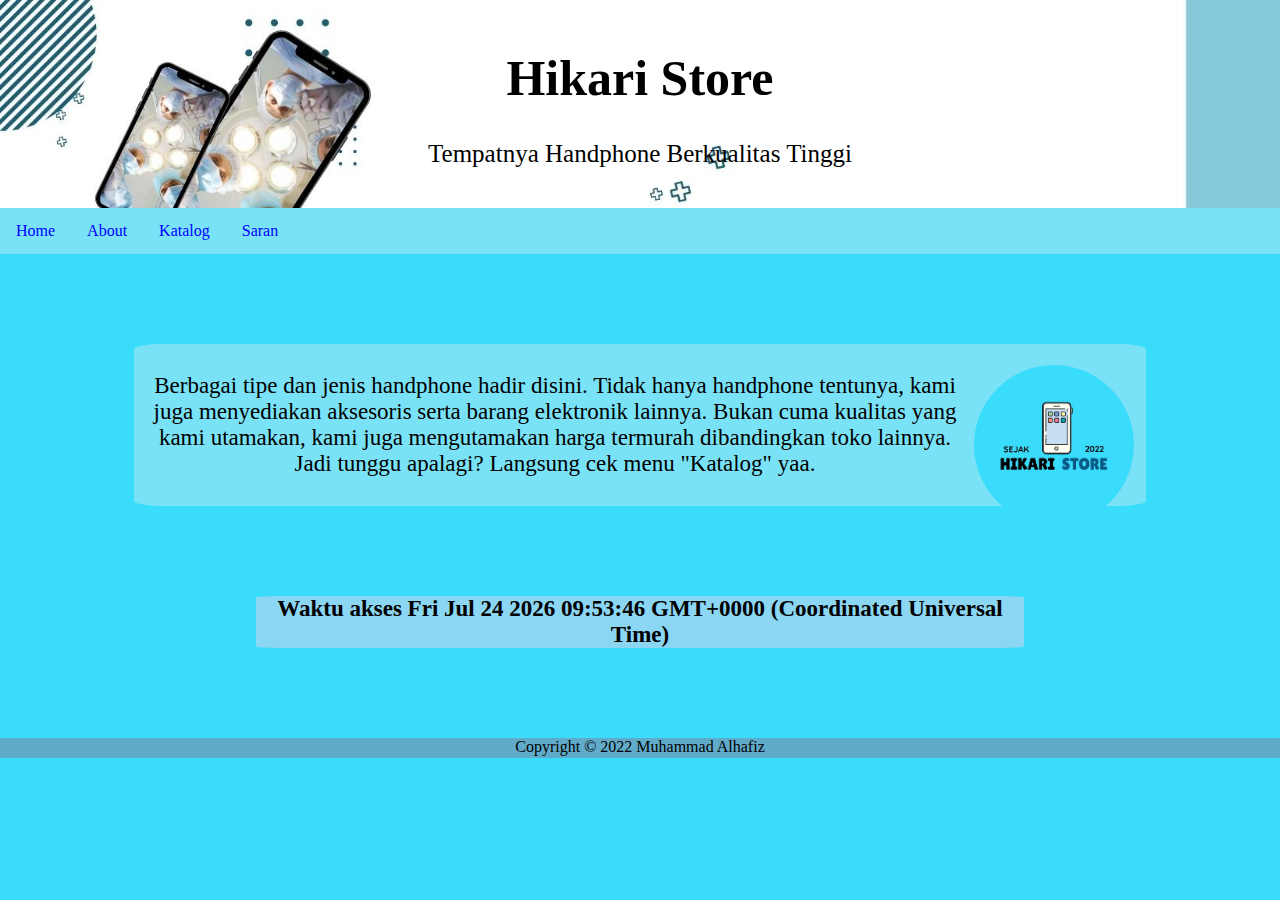
<file: index.html>
<!DOCTYPE html>
<html>
    <head>
        <title>Hikari Store</title>
        <meta charset="utf-8">
        <meta name="viewpoint" content="width=device-width, initial-scale=1">
        <link rel="stylesheet" type="text/css" href="style-index.css">
        <link rel="shortcut icon" href="images/logo.ico">
    </head>
    <body>
        <script>
            alert('Selamat Datang di Hikari Store');
        </script>
        <!-- Header -->
        <header>
            <div class="header">
                <h1>Hikari Store</h1>
                <p>Tempatnya Handphone Berkualitas Tinggi</p>
            </div>
            <div class="topnav">
                <a href="index.html">Home</a>
                <a href="about.html">About</a>
                <a href="katalog.html">Katalog</a>
                <a href="saran.php">Saran</a>
            </div>
        </header>
        
        <!-- Section Pertama -->
        <div class="isi-section-pertama">
            <img src="images/logo.jpg" class="logo"><p>Berbagai tipe dan jenis handphone hadir disini. Tidak hanya handphone tentunya, kami juga menyediakan aksesoris serta barang elektronik lainnya. Bukan cuma kualitas yang kami utamakan, kami juga mengutamakan harga termurah dibandingkan toko lainnya.  Jadi tunggu apalagi? Langsung cek menu "Katalog" yaa.</p>
        </div>
        <div class="waktu-akses">
            <h4 id="waktu-akses"></h4>
            <script src="javascript-index.js"></script>
        </div>

        <!-- FOOTER -->
        <div class="footer">
            <footer id="copyright">
                <p>Copyright &copy; 2022 Muhammad Alhafiz</p>
            </footer>
        </div>
    </body>
</html>
</file>
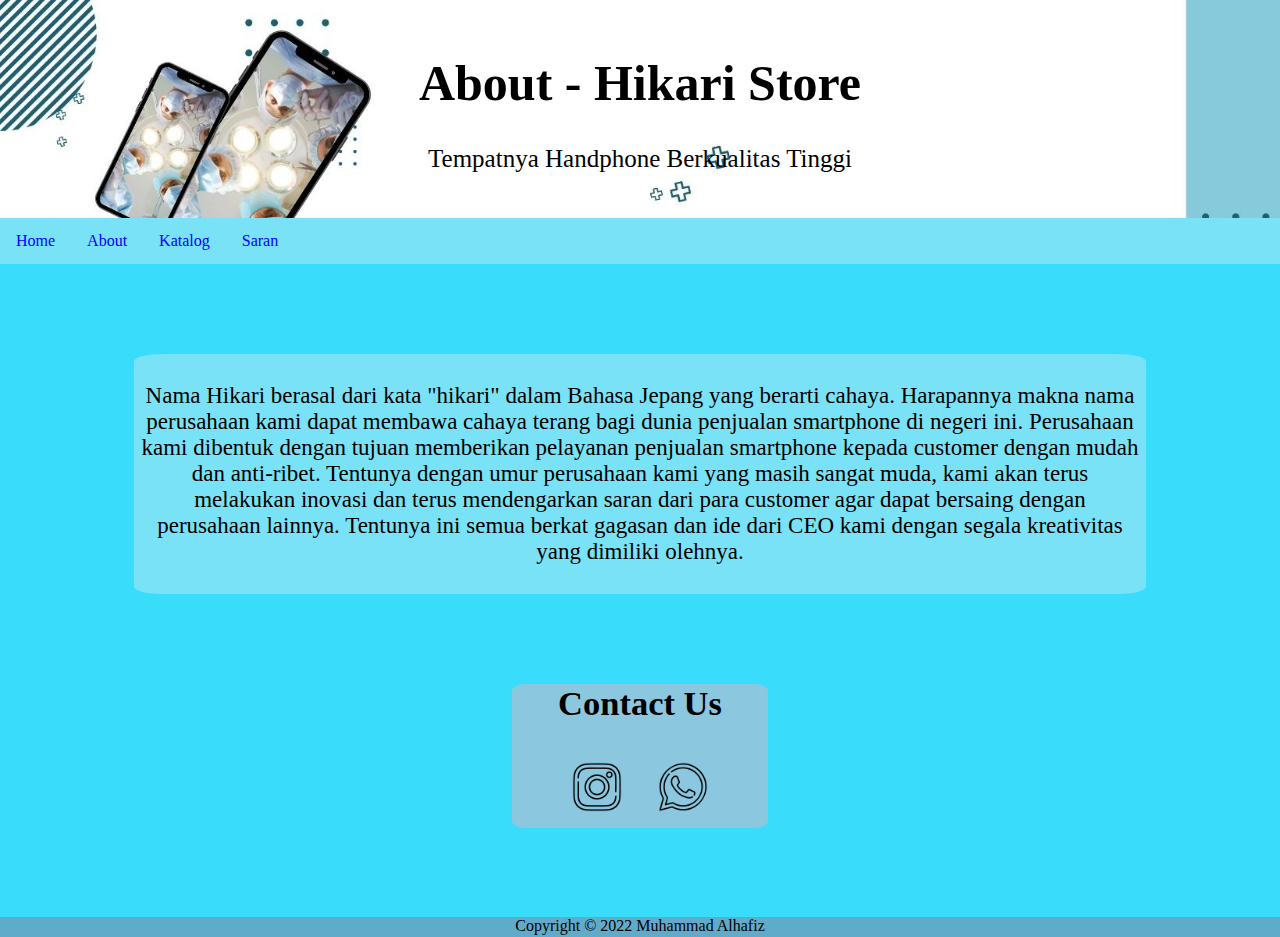
<file: about.html>
<!DOCTYPE html>
<html>
    <head>
        <title>About - Hikari Store</title>
        <meta charset="utf-8">
        <meta name="viewpoint" content="width=device-width, initial-scale=1">
        <link rel="stylesheet" type="text/css" href="style-about.css">
        <link rel="shortcut icon" href="images/logo.ico">
    </head>
    <body>
        <!-- Header -->
        <header>
            <div class="header">
                <h1>About - Hikari Store</h1>
                <p>Tempatnya Handphone Berkualitas Tinggi</p>
            </div>
            <div class="topnav">
                <a href="index.html">Home</a>
                <a href="about.html">About</a>
                <a href="katalog.html">Katalog</a>
                <a href="saran.php">Saran</a>
            </div>
        </header>
        
        <!-- Section Pertama -->
        <div class="isi-section-pertama">
            <p>Nama Hikari berasal dari kata "hikari" dalam Bahasa Jepang yang berarti cahaya. Harapannya makna nama perusahaan kami dapat membawa cahaya terang bagi dunia penjualan smartphone di negeri ini. Perusahaan kami dibentuk dengan tujuan memberikan pelayanan penjualan smartphone kepada customer dengan mudah dan anti-ribet. Tentunya dengan umur perusahaan kami yang masih sangat muda, kami akan terus melakukan inovasi dan terus mendengarkan saran dari para customer agar dapat bersaing dengan perusahaan lainnya. Tentunya ini semua berkat gagasan dan ide dari CEO kami dengan segala kreativitas yang dimiliki olehnya.</p>
        </div>
        <div class="sosmed">
            <h2>Contact Us</h2> 
            <a href="https://www.instagram.com/happiz_zz/" target="_blank"><img src="images/instagram.png" class="logo-instagram"></a>
            <a href="https://wa.wizard.id/2c03a8" target="_blank"><img src="images/whatsapp.png" class="logo-whatsapp"></a>
        </div>

        <!-- FOOTER -->
        <div class="footer">
            <footer id="copyright">
                <p>Copyright &copy; 2022 Muhammad Alhafiz</p>
            </footer>
        </div>
    </body>
</html>
</file>
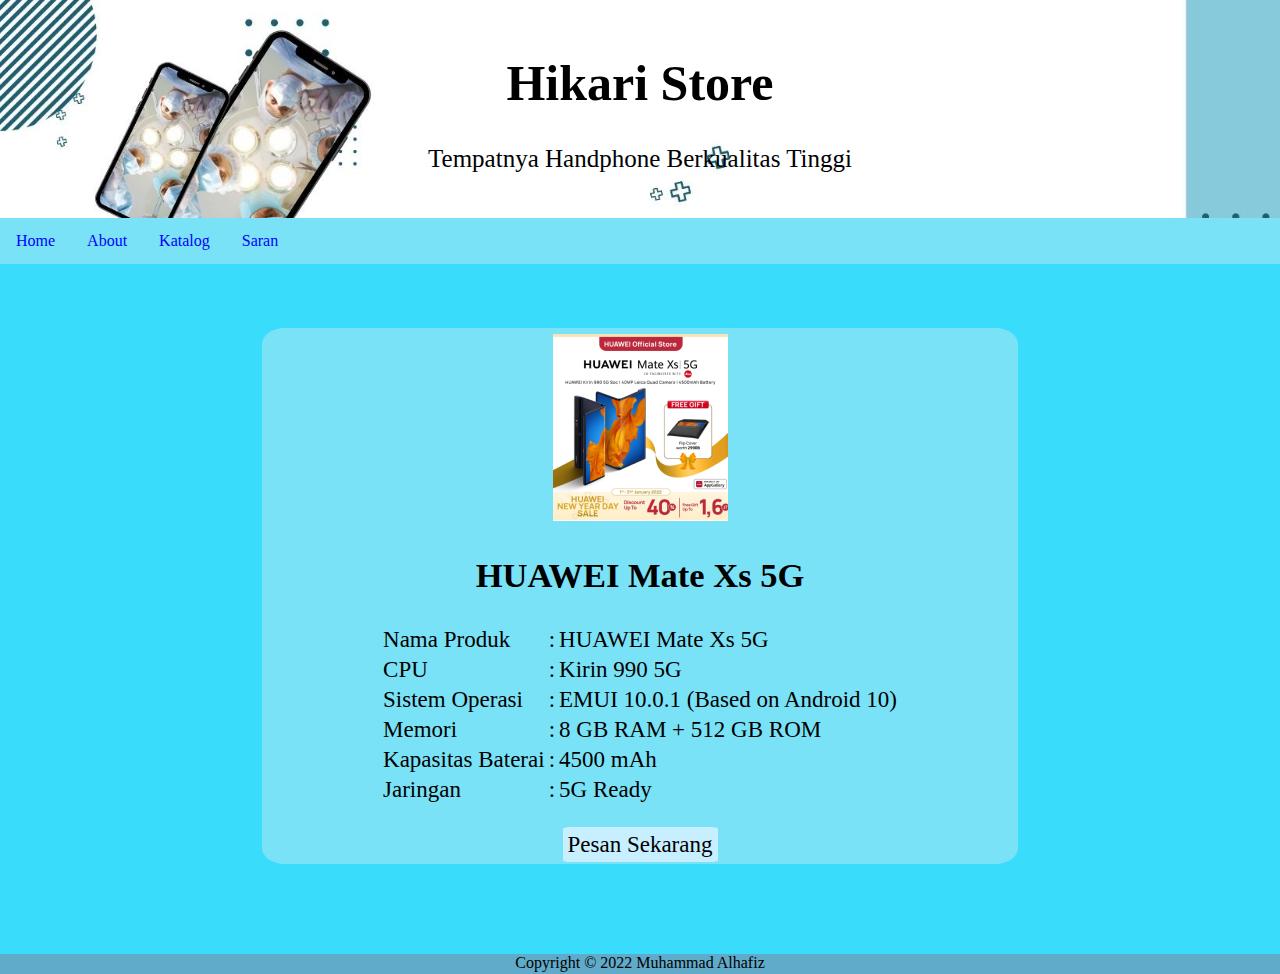
<file: huawei-mate-Xs.html>
<!DOCTYPE html>
<html>
    <head>
        <title>Words N' Pages</title>
        <meta charset="utf-8">
        <meta name="viewpoint" content="width=device-width, initial-scale=1">
        <link rel="stylesheet" type="text/css" href="style-barang.css">
        <link rel="shortcut icon" href="images/logo.ico">
    </head>
    <body>
        <!-- Header -->
        <header>
            <div class="header">
                <h1>Hikari Store</h1>
                <p>Tempatnya Handphone Berkualitas Tinggi</p>
            </div>
            <div class="topnav">
                <a href="index.html">Home</a>
                <a href="about.html">About</a>
                <a href="katalog.html">Katalog</a>
                <a href="saran.php">Saran</a>
            </div>
        </header>
        
        <!-- Section Pertama -->
        <div class="isi-section-barang">
            <img src="images/huawei-mate-Xs.jpg" class="foto-barang">
            <h2>HUAWEI Mate Xs 5G</h2>
            <table class="deskripsi">
                <tr>
                    <td>Nama Produk</td>
                    <td>:</td>
                    <td>HUAWEI Mate Xs 5G</td>
                </tr>
                <tr>
                    <td>CPU</td>
                    <td>:</td>
                    <td>Kirin 990 5G</td>
                </tr>
                <tr>
                    <td>Sistem Operasi</td>
                    <td>:</td>
                    <td>EMUI 10.0.1 (Based on Android 10)</td>
                </tr>
                <tr>
                    <td>Memori</td>
                    <td>:</td>
                    <td>8 GB RAM + 512 GB ROM</td>
                </tr>
                <tr>
                    <td>Kapasitas Baterai</td>
                    <td>:</td>
                    <td>4500 mAh</td>
                </tr>
                <tr>
                    <td>Jaringan</td>
                    <td>:</td>
                    <td>5G Ready</td>
                </tr>
            </table>
            <br>
            <div name="tombol">
                <a href="checkout.php" class="tombol-pesan">Pesan Sekarang</a>
            </div>
        </div>

        <!-- FOOTER -->
        <div class="footer">
            <footer id="copyright">
                <p>Copyright &copy; 2022 Muhammad Alhafiz</p>
            </footer>
        </div>
    </body>
</html>
</file>
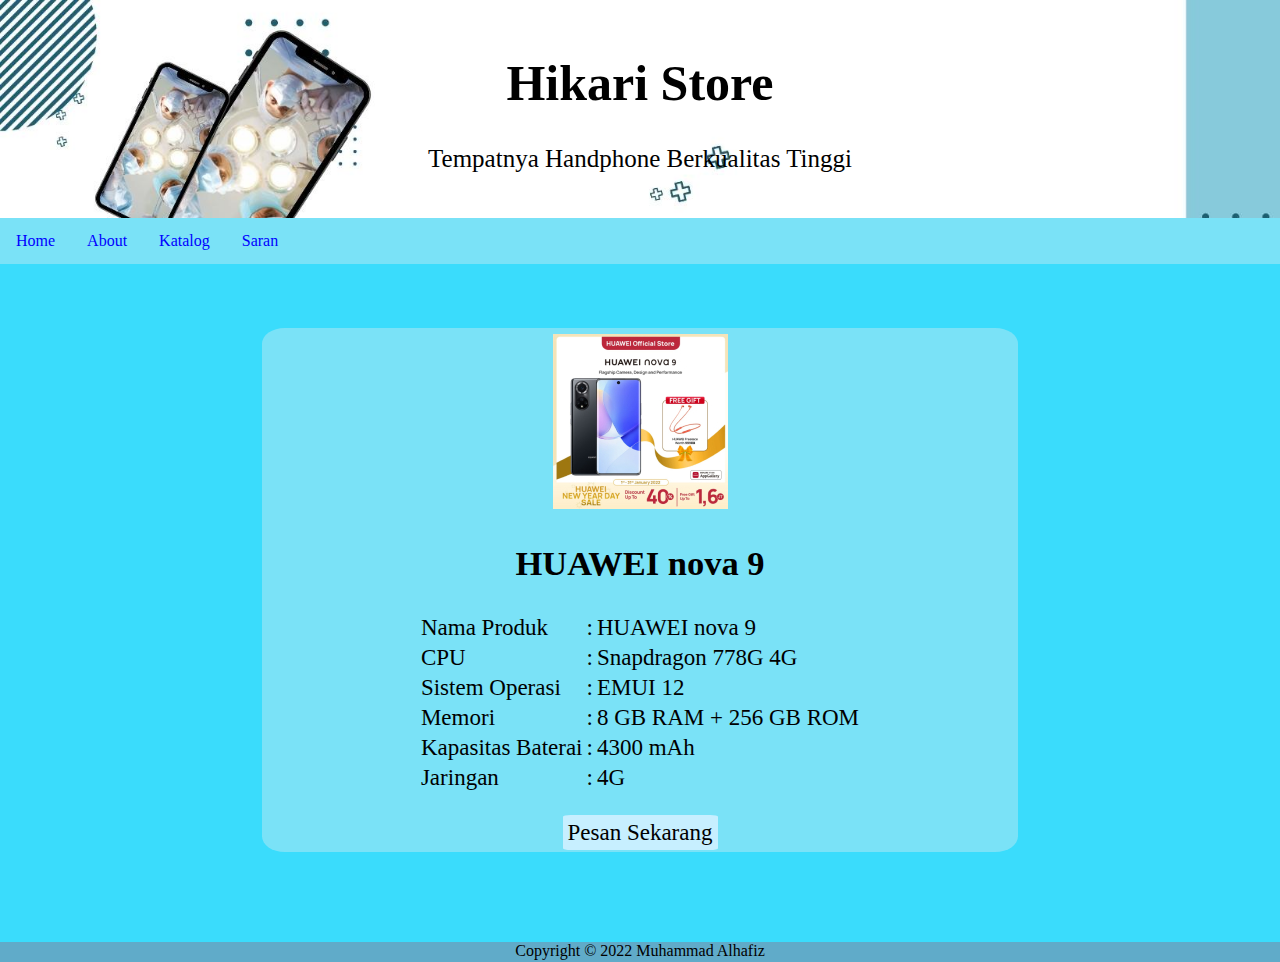
<file: huawei-nova-9.html>
<!DOCTYPE html>
<html>
    <head>
        <title>Words N' Pages</title>
        <meta charset="utf-8">
        <meta name="viewpoint" content="width=device-width, initial-scale=1">
        <link rel="stylesheet" type="text/css" href="style-barang.css">
        <link rel="shortcut icon" href="images/logo.ico">
    </head>
    <body>
        <!-- Header -->
        <header>
            <div class="header">
                <h1>Hikari Store</h1>
                <p>Tempatnya Handphone Berkualitas Tinggi</p>
            </div>
            <div class="topnav">
                <a href="index.html">Home</a>
                <a href="about.html">About</a>
                <a href="katalog.html">Katalog</a>
                <a href="saran.php">Saran</a>
            </div>
        </header>
        
        <!-- Section Pertama -->
        <div class="isi-section-barang">
            <img src="images/huawei-nova-9.jpg" class="foto-barang">
            <h2>HUAWEI nova 9</h2>
            <table class="deskripsi">
                <tr>
                    <td>Nama Produk</td>
                    <td>:</td>
                    <td>HUAWEI nova 9</td>
                </tr>
                <tr>
                    <td>CPU</td>
                    <td>:</td>
                    <td>Snapdragon 778G 4G</td>
                </tr>
                <tr>
                    <td>Sistem Operasi</td>
                    <td>:</td>
                    <td>EMUI 12</td>
                </tr>
                <tr>
                    <td>Memori</td>
                    <td>:</td>
                    <td>8 GB RAM + 256 GB ROM</td>
                </tr>
                <tr>
                    <td>Kapasitas Baterai</td>
                    <td>:</td>
                    <td>4300 mAh</td>
                </tr>
                <tr>
                    <td>Jaringan</td>
                    <td>:</td>
                    <td>4G</td>
                </tr>
            </table>
            <br>
            <div name="tombol">
                <a href="checkout.php" class="tombol-pesan">Pesan Sekarang</a>
            </div>
        </div>

        <!-- FOOTER -->
        <div class="footer">
            <footer id="copyright">
                <p>Copyright &copy; 2022 Muhammad Alhafiz</p>
            </footer>
        </div>
    </body>
</html>
</file>
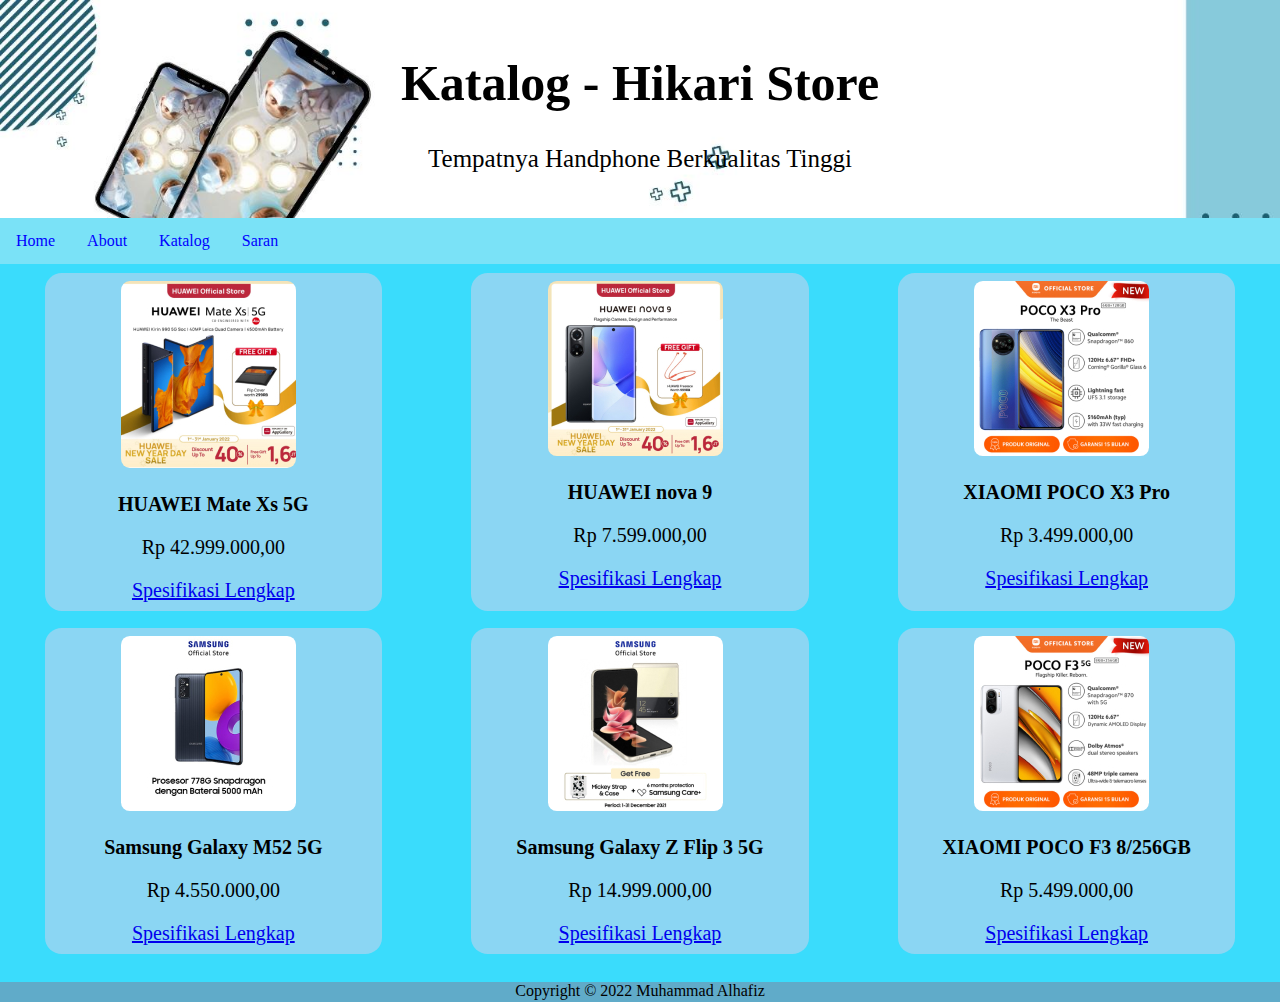
<file: katalog.html>
<!DOCTYPE html>
<html>
    <head>
        <title>Katalog - Hikari Store</title>
        <link rel="shortcut icon" href="images/logo.ico">
        <meta charset="utf-8">
        <meta name="viewpoint" content="width=device-width, initial-scale=1">
        <link rel="stylesheet" type="text/css" href="style-katalog.css">
    </head>
    <body>
        <!-- Header -->
        <header>
            <div class="header">
                <h1>Katalog - Hikari Store</h1>
                <p>Tempatnya Handphone Berkualitas Tinggi</p>
            </div>
            <div class="topnav">
                <a href="index.html">Home</a>
                <a href="about.html">About</a>
                <a href="katalog.html">Katalog</a>
                <a href="saran.php">Saran</a>
            </div>
        </header>
        
        <!-- Section Pertama -->
        <div class="isi-section-katalog">
            <div class="product">
                <img src="images/huawei-mate-Xs.jpg" class="foto-produk">
                <p><b>HUAWEI Mate Xs 5G</b></p>
                <p>Rp 42.999.000,00</p>
                <a href="huawei-mate-Xs.html">Spesifikasi Lengkap</a>
            </div>
            <div class="product">
                <img src="images/huawei-nova-9.jpg" class="foto-produk">
                <p><b>HUAWEI nova 9 </b></p>
                <p>Rp 7.599.000,00</p>
                <a href="huawei-nova-9.html">Spesifikasi Lengkap</a>
            </div>
            <div class="product">
                <img src="images/poco-x3-pro.jpg" class="foto-produk">
                <p><b>XIAOMI POCO X3 Pro</b></p>
                <p>Rp 3.499.000,00</p>
                <a href="poco-x3-pro.html">Spesifikasi Lengkap</a>
            </div>
            <div class="product">
                <img src="images/samsung-m52.jpg" class="foto-produk">
                <p><b>Samsung Galaxy M52 5G</b></p>
                <p>Rp 4.550.000,00</p>
                <a href="samsung-m52.html">Spesifikasi Lengkap</a>
            </div>
            <div class="product">
                <img src="images/samsung-zflip-3.jpg" class="foto-produk">
                <p><b>Samsung Galaxy Z Flip 3 5G</b></p>
                <p>Rp 14.999.000,00</p>
                <a href="samsung-zflip-3.html">Spesifikasi Lengkap</a>
            </div>
            <div class="product">
                <img src="images/poco-f3.jpg" class="foto-produk">
                <p><b>XIAOMI POCO F3 8/256GB</b></p>
                <p>Rp 5.499.000,00</p>
                <a href="poco-f3.html">Spesifikasi Lengkap</a>
            </div>
        </div>
        <!-- FOOTER -->
        <div class="footer">
            <footer id="copyright">
                <p>Copyright &copy; 2022 Muhammad Alhafiz</p>
            </footer>
        </div>
    </body>
</html>
</file>
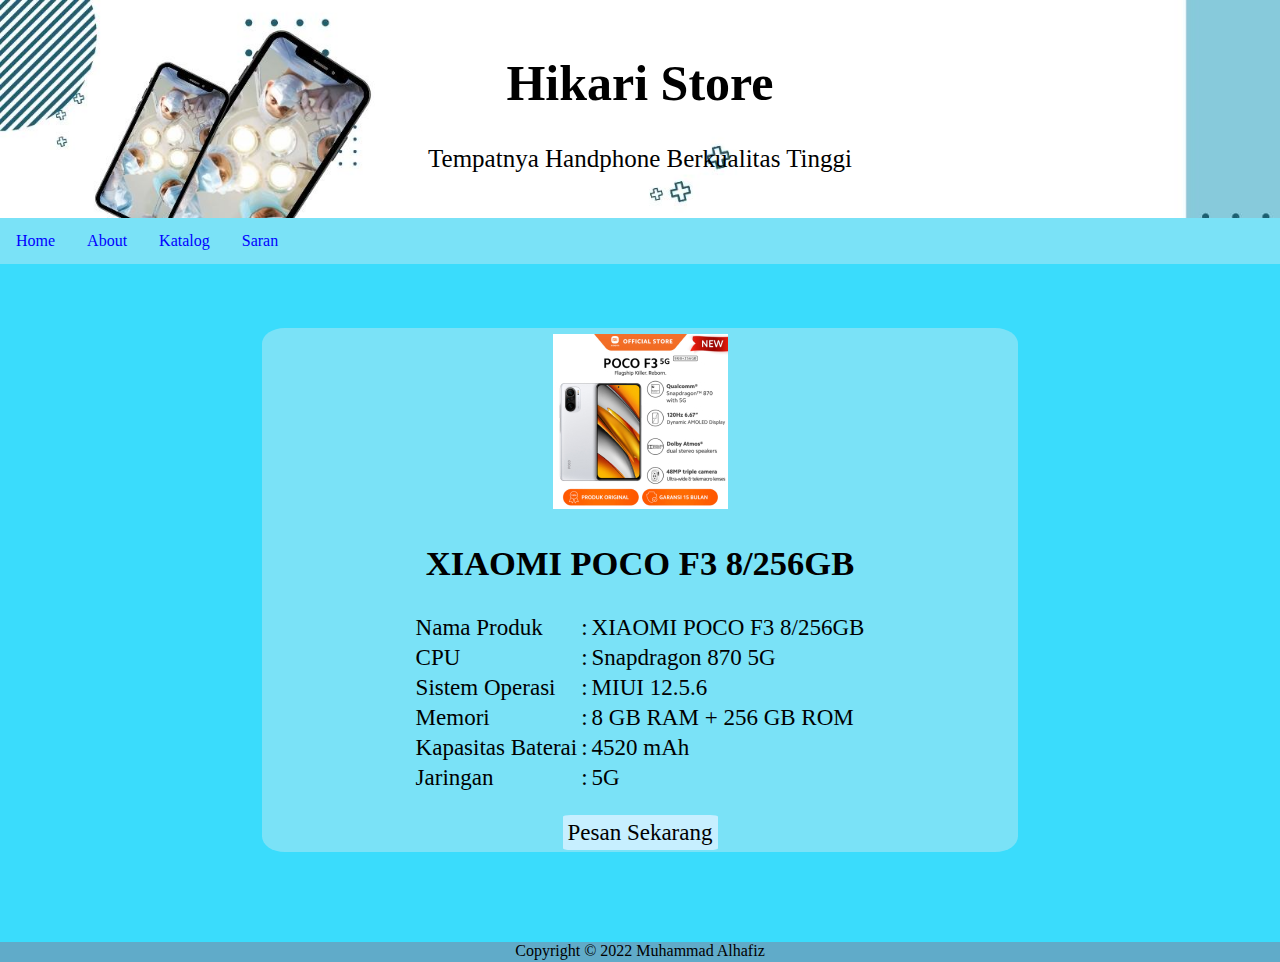
<file: poco-f3.html>
<!DOCTYPE html>
<html>
    <head>
        <title>Words N' Pages</title>
        <meta charset="utf-8">
        <meta name="viewpoint" content="width=device-width, initial-scale=1">
        <link rel="stylesheet" type="text/css" href="style-barang.css">
        <link rel="shortcut icon" href="images/logo.ico">
    </head>
    <body>
        <!-- Header -->
        <header>
            <div class="header">
                <h1>Hikari Store</h1>
                <p>Tempatnya Handphone Berkualitas Tinggi</p>
            </div>
            <div class="topnav">
                <a href="index.html">Home</a>
                <a href="about.html">About</a>
                <a href="katalog.html">Katalog</a>
                <a href="saran.php">Saran</a>
            </div>
        </header>
        
        <!-- Section Pertama -->
        <div class="isi-section-barang">
            <img src="images/poco-f3.jpg" class="foto-barang">
            <h2>XIAOMI POCO F3 8/256GB</h2>
            <table class="deskripsi">
                <tr>
                    <td>Nama Produk</td>
                    <td>:</td>
                    <td>XIAOMI POCO F3 8/256GB</td>
                </tr>
                <tr>
                    <td>CPU</td>
                    <td>:</td>
                    <td>Snapdragon 870 5G</td>
                </tr>
                <tr>
                    <td>Sistem Operasi</td>
                    <td>:</td>
                    <td>MIUI 12.5.6</td>
                </tr>
                <tr>
                    <td>Memori</td>
                    <td>:</td>
                    <td>8 GB RAM + 256 GB ROM</td>
                </tr>
                <tr>
                    <td>Kapasitas Baterai</td>
                    <td>:</td>
                    <td>4520 mAh</td>
                </tr>
                <tr>
                    <td>Jaringan</td>
                    <td>:</td>
                    <td>5G</td>
                </tr>
            </table>
            <br>
            <div name="tombol">
                <a href="checkout.php" class="tombol-pesan">Pesan Sekarang</a>
            </div>
        </div>

        <!-- FOOTER -->
        <div class="footer">
            <footer id="copyright">
                <p>Copyright &copy; 2022 Muhammad Alhafiz</p>
            </footer>
        </div>
    </body>
</html>
</file>
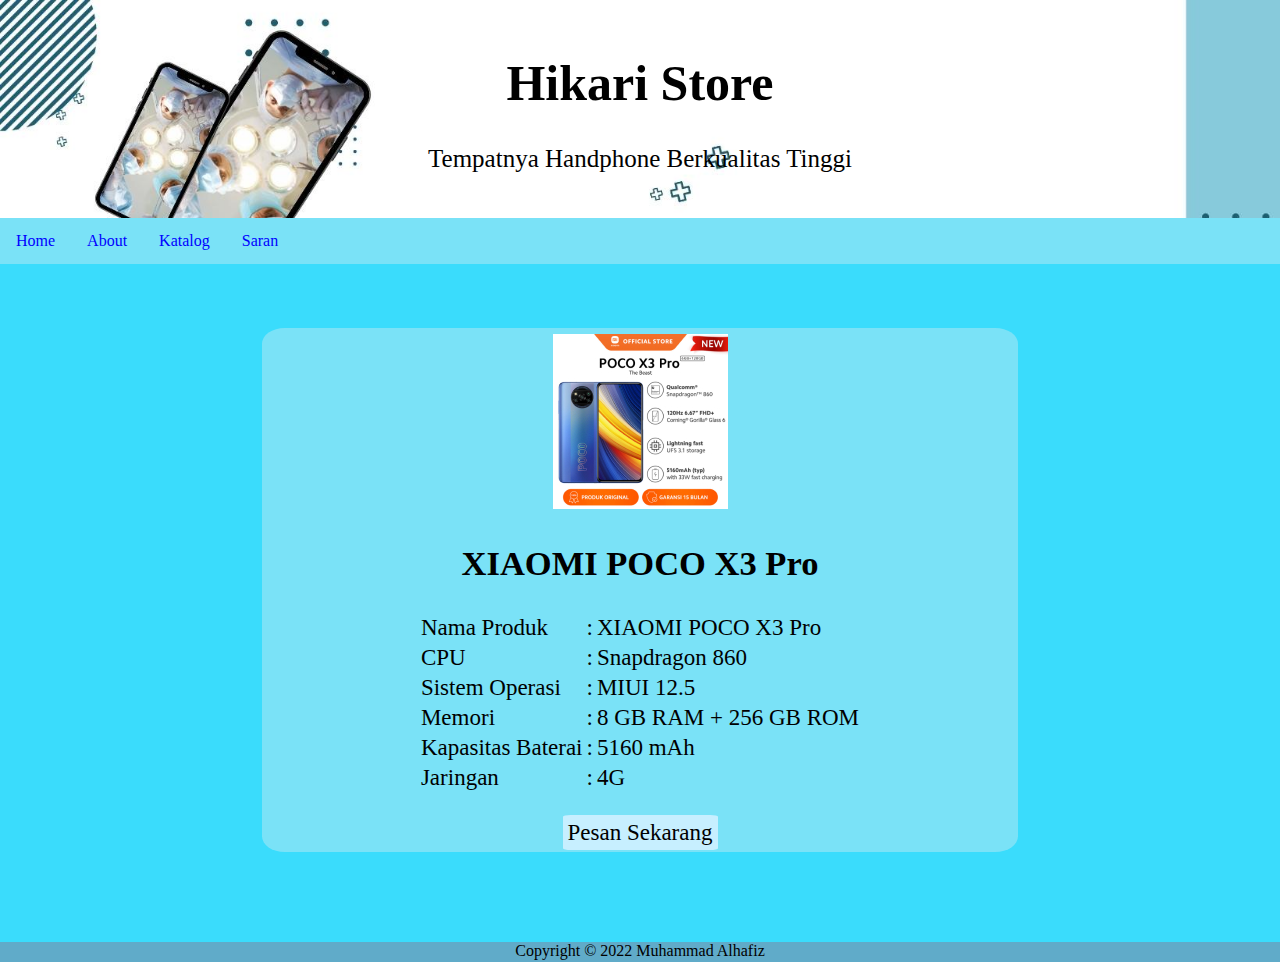
<file: poco-x3-pro.html>
<!DOCTYPE html>
<html>
    <head>
        <title>Words N' Pages</title>
        <meta charset="utf-8">
        <meta name="viewpoint" content="width=device-width, initial-scale=1">
        <link rel="stylesheet" type="text/css" href="style-barang.css">
        <link rel="shortcut icon" href="images/logo.ico">
    </head>
    <body>
        <!-- Header -->
        <header>
            <div class="header">
                <h1>Hikari Store</h1>
                <p>Tempatnya Handphone Berkualitas Tinggi</p>
            </div>
            <div class="topnav">
                <a href="index.html">Home</a>
                <a href="about.html">About</a>
                <a href="katalog.html">Katalog</a>
                <a href="saran.php">Saran</a>
            </div>
        </header>
        
        <!-- Section Pertama -->
        <div class="isi-section-barang">
            <img src="images/poco-x3-pro.jpg" class="foto-barang">
            <h2>XIAOMI POCO X3 Pro</h2>
            <table class="deskripsi">
                <tr>
                    <td>Nama Produk</td>
                    <td>:</td>
                    <td>XIAOMI POCO X3 Pro</td>
                </tr>
                <tr>
                    <td>CPU</td>
                    <td>:</td>
                    <td>Snapdragon 860</td>
                </tr>
                <tr>
                    <td>Sistem Operasi</td>
                    <td>:</td>
                    <td>MIUI 12.5</td>
                </tr>
                <tr>
                    <td>Memori</td>
                    <td>:</td>
                    <td>8 GB RAM + 256 GB ROM</td>
                </tr>
                <tr>
                    <td>Kapasitas Baterai</td>
                    <td>:</td>
                    <td>5160 mAh</td>
                </tr>
                <tr>
                    <td>Jaringan</td>
                    <td>:</td>
                    <td>4G</td>
                </tr>
            </table>
            <br>
            <div name="tombol">
                <a href="checkout.php" class="tombol-pesan">Pesan Sekarang</a>
            </div>
        </div>

        <!-- FOOTER -->
        <div class="footer">
            <footer id="copyright">
                <p>Copyright &copy; 2022 Muhammad Alhafiz</p>
            </footer>
        </div>
    </body>
</html>
</file>
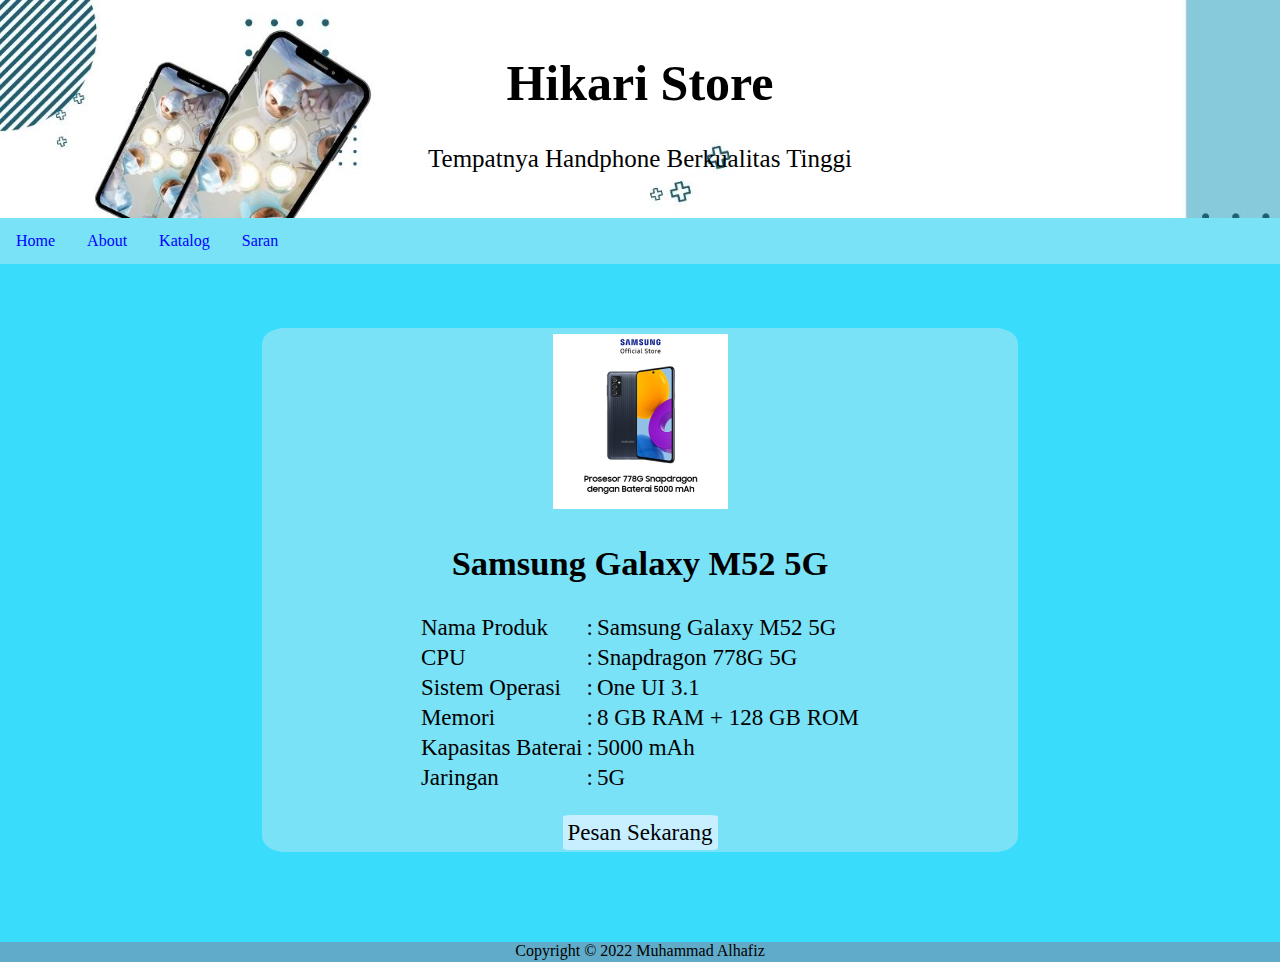
<file: samsung-m52.html>
<!DOCTYPE html>
<html>
    <head>
        <title>Words N' Pages</title>
        <meta charset="utf-8">
        <meta name="viewpoint" content="width=device-width, initial-scale=1">
        <link rel="stylesheet" type="text/css" href="style-barang.css">
        <link rel="shortcut icon" href="images/logo.ico">
    </head>
    <body>
        <!-- Header -->
        <header>
            <div class="header">
                <h1>Hikari Store</h1>
                <p>Tempatnya Handphone Berkualitas Tinggi</p>
            </div>
            <div class="topnav">
                <a href="index.html">Home</a>
                <a href="about.html">About</a>
                <a href="katalog.html">Katalog</a>
                <a href="saran.php">Saran</a>
            </div>
        </header>
        
        <!-- Section Pertama -->
        <div class="isi-section-barang">
            <img src="images/samsung-m52.jpg" class="foto-barang">
            <h2>Samsung Galaxy M52 5G</h2>
            <table class="deskripsi">
                <tr>
                    <td>Nama Produk</td>
                    <td>:</td>
                    <td>Samsung Galaxy M52 5G</td>
                </tr>
                <tr>
                    <td>CPU</td>
                    <td>:</td>
                    <td>Snapdragon 778G 5G</td>
                </tr>
                <tr>
                    <td>Sistem Operasi</td>
                    <td>:</td>
                    <td>One UI 3.1</td>
                </tr>
                <tr>
                    <td>Memori</td>
                    <td>:</td>
                    <td>8 GB RAM + 128 GB ROM</td>
                </tr>
                <tr>
                    <td>Kapasitas Baterai</td>
                    <td>:</td>
                    <td>5000 mAh</td>
                </tr>
                <tr>
                    <td>Jaringan</td>
                    <td>:</td>
                    <td>5G</td>
                </tr>
            </table>
            <br>
            <div name="tombol">
                <a href="checkout.php" class="tombol-pesan">Pesan Sekarang</a>
            </div>
        </div>

        <!-- FOOTER -->
        <div class="footer">
            <footer id="copyright">
                <p>Copyright &copy; 2022 Muhammad Alhafiz</p>
            </footer>
        </div>
    </body>
</html>
</file>
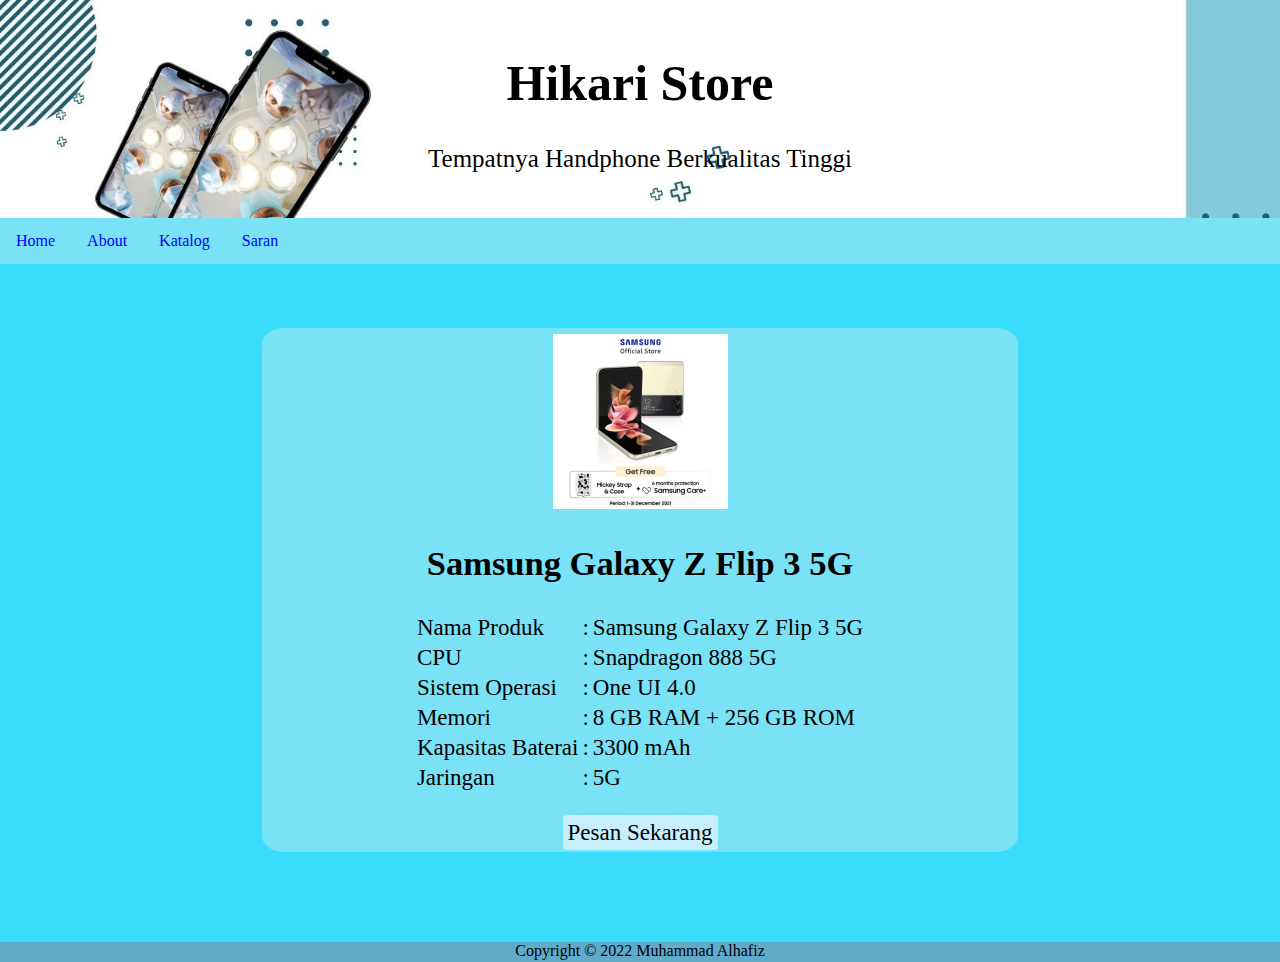
<file: samsung-zflip-3.html>
<!DOCTYPE html>
<html>
    <head>
        <title>Words N' Pages</title>
        <meta charset="utf-8">
        <meta name="viewpoint" content="width=device-width, initial-scale=1">
        <link rel="stylesheet" type="text/css" href="style-barang.css">
        <link rel="shortcut icon" href="images/logo.ico">
    </head>
    <body>
        <!-- Header -->
        <header>
            <div class="header">
                <h1>Hikari Store</h1>
                <p>Tempatnya Handphone Berkualitas Tinggi</p>
            </div>
            <div class="topnav">
                <a href="index.html">Home</a>
                <a href="about.html">About</a>
                <a href="katalog.html">Katalog</a>
                <a href="saran.php">Saran</a>
            </div>
        </header>
        
        <!-- Section Pertama -->
        <div class="isi-section-barang">
            <img src="images/samsung-zflip-3.jpg" class="foto-barang">
            <h2>Samsung Galaxy Z Flip 3 5G</h2>
            <table class="deskripsi">
                <tr>
                    <td>Nama Produk</td>
                    <td>:</td>
                    <td>Samsung Galaxy Z Flip 3 5G</td>
                </tr>
                <tr>
                    <td>CPU</td>
                    <td>:</td>
                    <td>Snapdragon 888 5G</td>
                </tr>
                <tr>
                    <td>Sistem Operasi</td>
                    <td>:</td>
                    <td>One UI 4.0</td>
                </tr>
                <tr>
                    <td>Memori</td>
                    <td>:</td>
                    <td>8 GB RAM + 256 GB ROM</td>
                </tr>
                <tr>
                    <td>Kapasitas Baterai</td>
                    <td>:</td>
                    <td>3300 mAh</td>
                </tr>
                <tr>
                    <td>Jaringan</td>
                    <td>:</td>
                    <td>5G</td>
                </tr>
            </table>
            <br>
            <div name="tombol">
                <a href="checkout.php" class="tombol-pesan">Pesan Sekarang</a>
            </div>
        </div>

        <!-- FOOTER -->
        <div class="footer">
            <footer id="copyright">
                <p>Copyright &copy; 2022 Muhammad Alhafiz</p>
            </footer>
        </div>
    </body>
</html>
</file>
<file: style-index.css>
*{
    box-sizing: border-box;
}
body{
    margin: 0;
    background-color: #3adcfc;
}
.header{
    background: url(images/header.jpg);
    background-size: cover;
    padding: 15px;
    text-align: center;
    font-family: 'Dancing Script', cursive;
    font-size: 25px;
}
.topnav{
    overflow: hidden;
    background-color: #7ae2f7;
}
.topnav a{
    float: left;
    display: block;
    color: blue;
    text-align: center;
    padding: 14px 16px;
    text-decoration: none;
}
.topnav a:hover{
    background-color: #8bd6f3;
    color: black;
}
.isi-section-pertama{
    margin-top: 7%;
    margin-bottom: 7%;
    margin-left: 10.5%;
    margin-right: 10.5%;
    padding: 0.5%;
    text-align: center;
    background-color: #7ae2f7;
    font-size: 23px;
    border-radius: 3%;
    font-family: 'Overlock', cursive;
}
.logo{
    padding: 5px;
    margin-top: 10px;
    float: right;
    width: 170px;
    height: 170px;
    border-radius: 50%;
}
.waktu-akses{
    margin-top: 7%;
    margin-bottom: 7%;
    margin-right: 20%;
    margin-left: 20%;
    text-align: center;
    background-color: #8bd6f3;
    font-size: 23px;
    border-radius: 3%;
    font-family: 'Overlock', cursive;
}
#copyright{
    text-align: left;
    background-color: #60abc9;
    margin-bottom: 0px;
    width: fit-device-width;
    height: 20px;
    padding: 0px;
    text-align: center;
}
</file>
<file: style-about.css>
*{
    box-sizing: border-box;
}
body{
    margin: 0;
    background-color: #3adcfc;
}
.header{
    background: url(images/header.jpg);
    background-size: cover;
    padding: 20px;
    text-align: center;
    font-family: 'Dancing Script', cursive;
    font-size: 25px;
}
.topnav{
    overflow: hidden;
    background-color: #7ae2f7;
}
.topnav a{
    float: left;
    display: block;
    color: blue;
    text-align: center;
    padding: 14px 16px;
    text-decoration: none;
}
.topnav a:hover{
    background-color: #8bd6f3;
    color: black;
}
.isi-section-pertama{
    margin-top: 7%;
    margin-bottom: 7%;
    margin-left: 10.5%;
    margin-right: 10.5%;
    padding: 0.5%;
    background-color: #7ae2f7;
    font-size: 23px;
    text-align: center;
    border-radius: 3%;
    font-family: 'Overlock', cursive;
}
.profil{
    text-align: left;
}
.sosmed{
    margin-top: 7%;
    margin-bottom: 7%;
    margin-left: 40%;
    margin-right: 40%;
    background-color: #8bc7df;
    font-size: 23px;
    text-align: center;
    border-radius: 5%;
    font-family: 'Overlock', cursive;
}
.logo-instagram{
    width: 50px;
    height: 50px;
    margin-top: 10px;
    margin-bottom: 10px;
    margin-left: 15px;
    margin-right: 15px;
}
.logo-whatsapp{
    width: 50px;
    height: 50px;
    margin-top: 10px;
    margin-bottom: 10px;
    margin-left: 15px;
    margin-right: 15px;
}
#copyright{
    text-align: left;
    background-color: #60abc9;
    margin-bottom: 0px;
    width: fit-device-width;
    height: 20px;
    padding: 0px;
    text-align: center;
}
</file>
<file: style-barang.css>
*{
    box-sizing: border-box;
}
body{
    margin: 0;
    background-color: #3adcfc;
}
.header{
    background: url(images/header.jpg);
    background-size: cover;
    padding: 20px;
    text-align: center;
    font-family: 'Dancing Script', cursive;
    font-size: 25px;
}
.topnav{
    overflow: hidden;
    background-color: #7ae2f7;
}
.topnav a{
    float: left;
    display: block;
    color: blue;
    text-align: center;
    padding: 14px 16px;
    text-decoration: none;
}
.topnav a:hover{
    background-color: #8bd6f3;
    color: black;
}
.isi-section-barang{
    margin-top: 5%;
    margin-bottom: 7%;
    margin-left: 20.5%;
    margin-right: 20.5%;
    padding: 0.5%;
    text-align: center;
    background-color: #7ae2f7;
    font-size: 23px;
    border-radius: 3%;
    font-family: 'Overlock', cursive;
}
.deskripsi{
    margin-left: auto;
    margin-right: auto;
    text-align: left;
}
.tombol-pesan{
    background: #c7efff;
    margin-right: auto;
    margin-left: auto;
    padding: 5px;
    border-radius: 5%;
    text-decoration: none;
    color: black;
}
#copyright{
    text-align: left;
    background-color: #60abc9;
    margin-bottom: 0px;
    width: fit-device-width;
    height: 20px;
    padding: 0px;
    text-align: center;
}
</file>
<file: style-katalog.css>
*{
    box-sizing: border-box;
}
body{
    margin: 0;
    background-color: #3adcfc;
}
.header{
    background: url(images/header.jpg);
    background-size: cover;
    padding: 20px;
    text-align: center;
    font-family: 'Dancing Script', cursive;
    font-size: 25px;
}
.topnav{
    overflow: hidden;
    background-color: #7ae2f7;
}
.topnav a{
    float: left;
    display: block;
    color: blue;
    text-align: center;
    padding: 14px 16px;
    text-decoration: none;
}
.topnav a:hover{
    background-color: #8bd6f3;
    color: black;
}
.isi-section-katalog{
    display: grid;
    grid-template-columns: 1fr 1fr 1fr;
    margin: auto;
    margin-bottom: 20px;
}
.product{
    margin-top: 2%;
    margin-bottom: 2%;
    margin-left: 10.5%;
    margin-right: 10.5%;
    padding: 2%;
    text-align: center;
    background-color: #8bd6f3;
    font-size: 20px;
    border-radius: 5%;
    color: black;
    font-family: 'Overlock', cursive;
}
.foto-produk{
    margin-right: 3%;
    border-radius: 5%;
}
.tombol{
    background-color: #a3e5ff;
    width: 15%;
    height: 15%;
    border-radius: 5%;
}
#copyright{
    text-align: left;
    background-color: #60abc9;
    margin-bottom: 0px;
    width: fit-device-width;
    height: 20px;
    padding: 0px;
    text-align: center;
}
</file>
